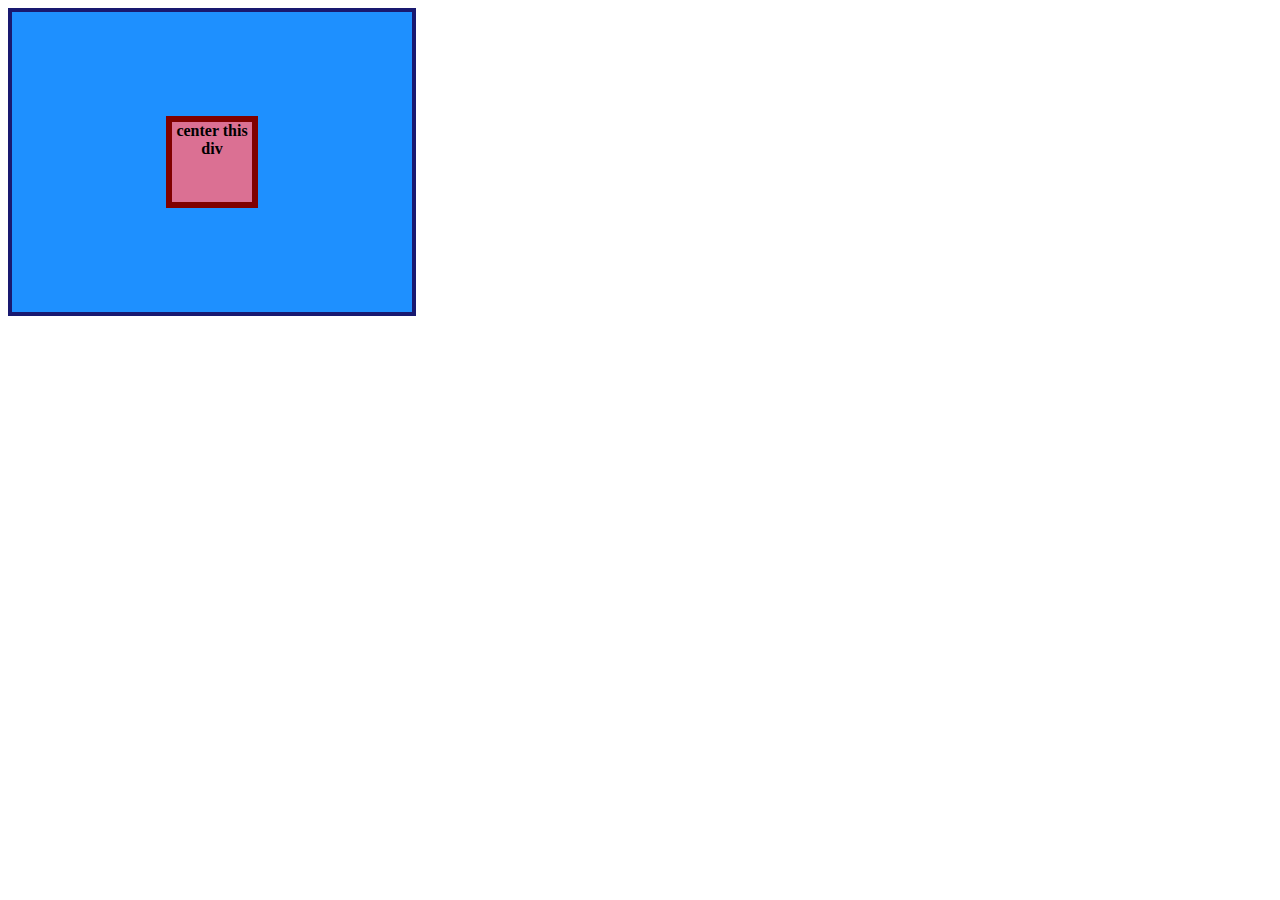
<file: flex/01-flex-center/index.html>
<html lang="en">
<head>
  <meta charset="UTF-8">
  <meta http-equiv="X-UA-Compatible" content="IE=edge">
  <meta name="viewport" content="width=device-width, initial-scale=1.0">
  <title>CENTER THIS DIV</title>
  <link rel="stylesheet" href="style.css">
</head>
<body>
  <div class="container">
    <div class="box">center this div</div>
  </div>
</body>
</html>
</file>
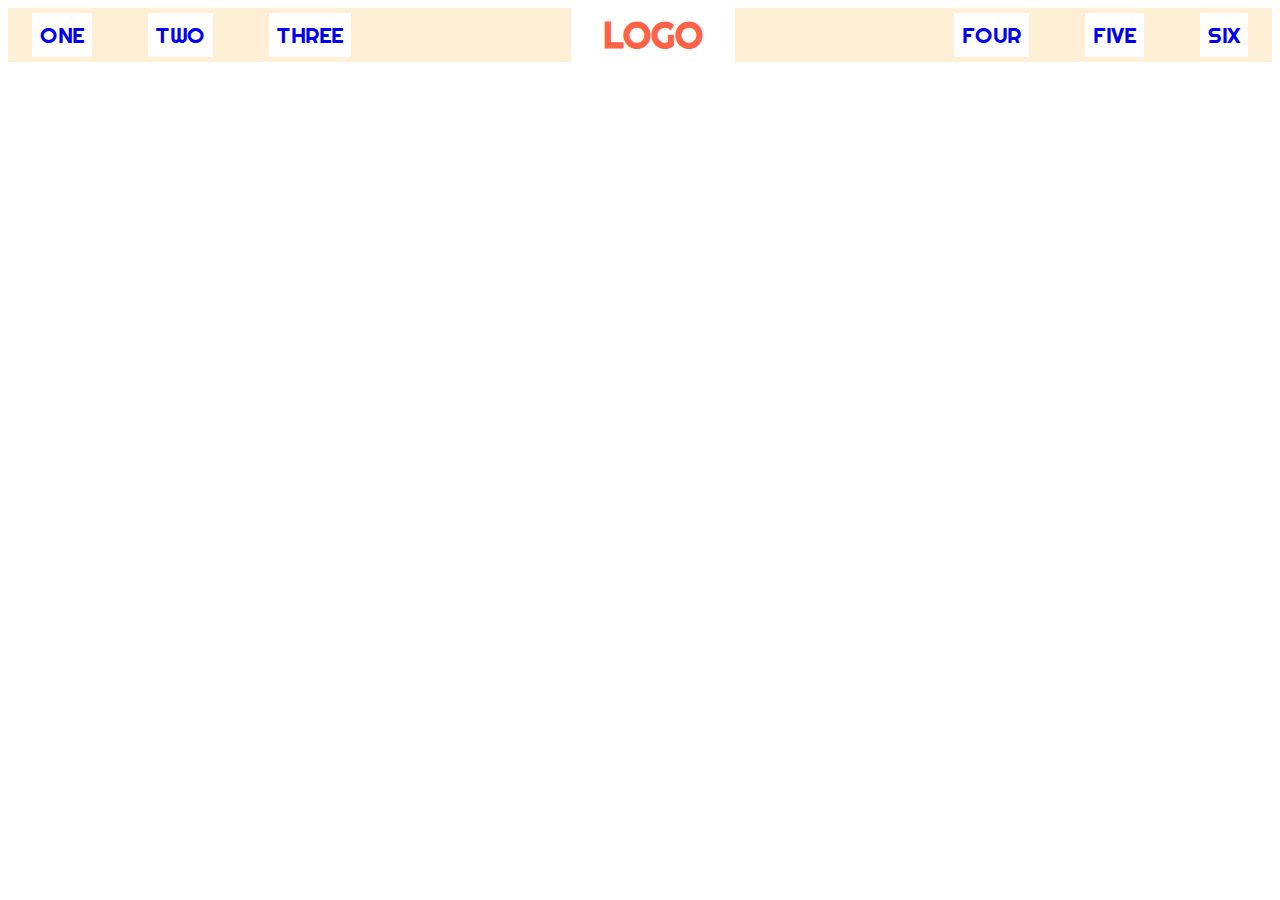
<file: flex/02-flex-header/index.html>
<!DOCTYPE html>
<html lang="en">
<head>
  <meta charset="UTF-8">
  <meta http-equiv="X-UA-Compatible" content="IE=edge">
  <meta name="viewport" content="width=device-width, initial-scale=1.0">
  <title>Flex Header</title>
  <link rel="preconnect" href="https://fonts.googleapis.com">
<link rel="preconnect" href="https://fonts.gstatic.com" crossorigin>
<link href="https://fonts.googleapis.com/css2?family=Amatic+SC:wght@700&family=Righteous&family=Roboto+Slab:wght@300&display=swap" rel="stylesheet"> 
  <link rel="stylesheet" href="style.css">
</head>
<body>
  <div class="header">
    <div class="left-links">
      <ul>
        <li><a href="#">ONE</a></li>
        <li><a href="#">TWO</a></li>
        <li><a href="#">THREE</a></li>
      </ul>
    </div>
    <div class="logo">LOGO</div>
    <div class="right-links">
      <ul>
        <li><a href="#">FOUR</a></li>
        <li><a href="#">FIVE</a></li>
        <li><a href="#">SIX</a></li>
      </ul>
    </div>
  </div>
</body>
</html>
</file>
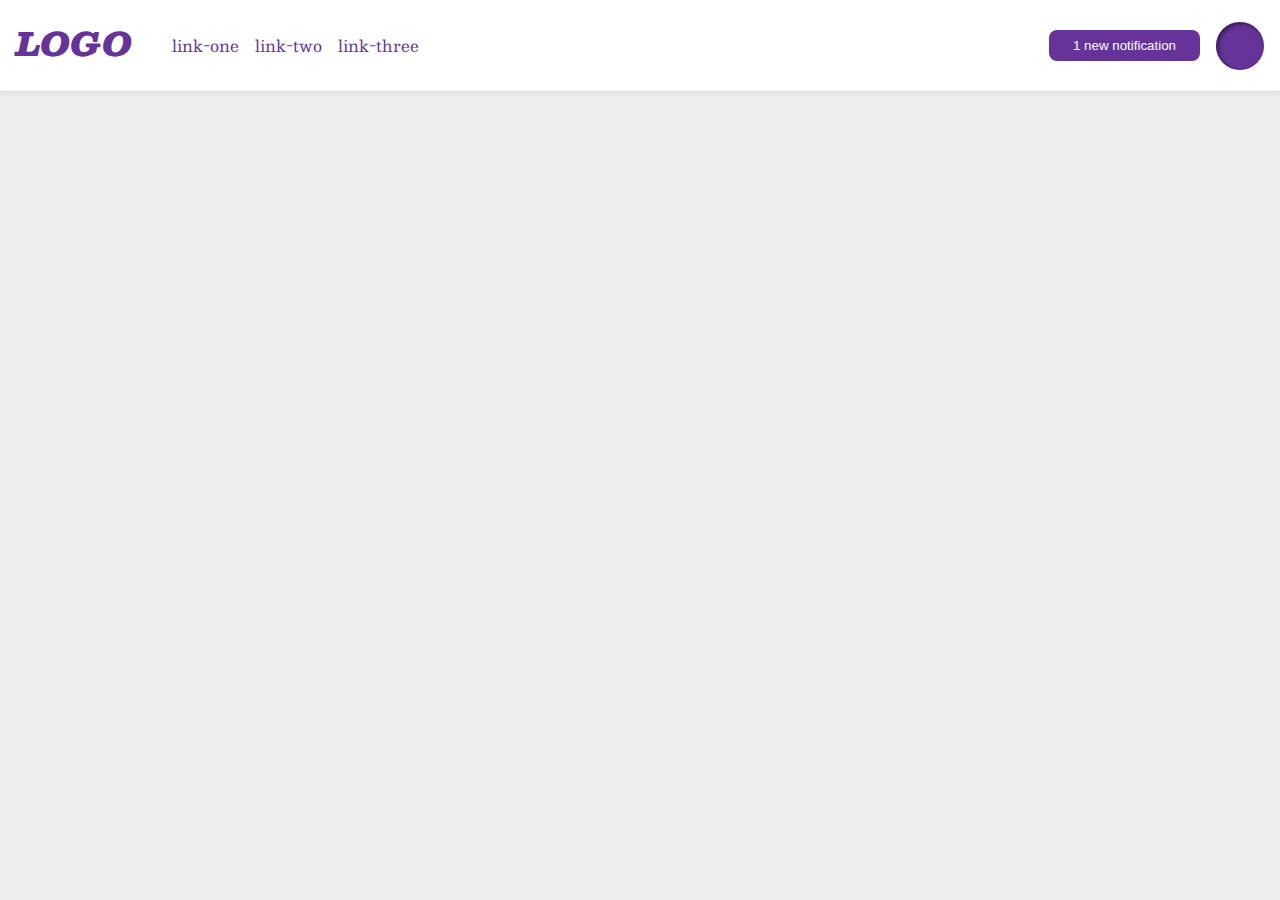
<file: flex/03-flex-header-2/index.html>
<!DOCTYPE html>
<html lang="en">
<head>
  <meta charset="UTF-8">
  <meta http-equiv="X-UA-Compatible" content="IE=edge">
  <meta name="viewport" content="width=device-width, initial-scale=1.0">
  <title>Flex Header 2</title>
  <link rel="stylesheet" href="style.css">
</head>
<body>
  <div class="header">
    
    <div class="container_urls">
      <div class="logo">
        LOGO
      </div>
      <ul class="links">
        <li><a href="google.com">link-one</a></li>
        <li><a href="google.com">link-two</a></li>
        <li><a href="google.com">link-three</a></li>
      </ul>
    </div>
    <div class= "notification_container">
      <button class="notifications">
        1 new notification
      </button>
      <div class="profile-image"></div>
    </div>
  </div>
</body>
</html>
</file>
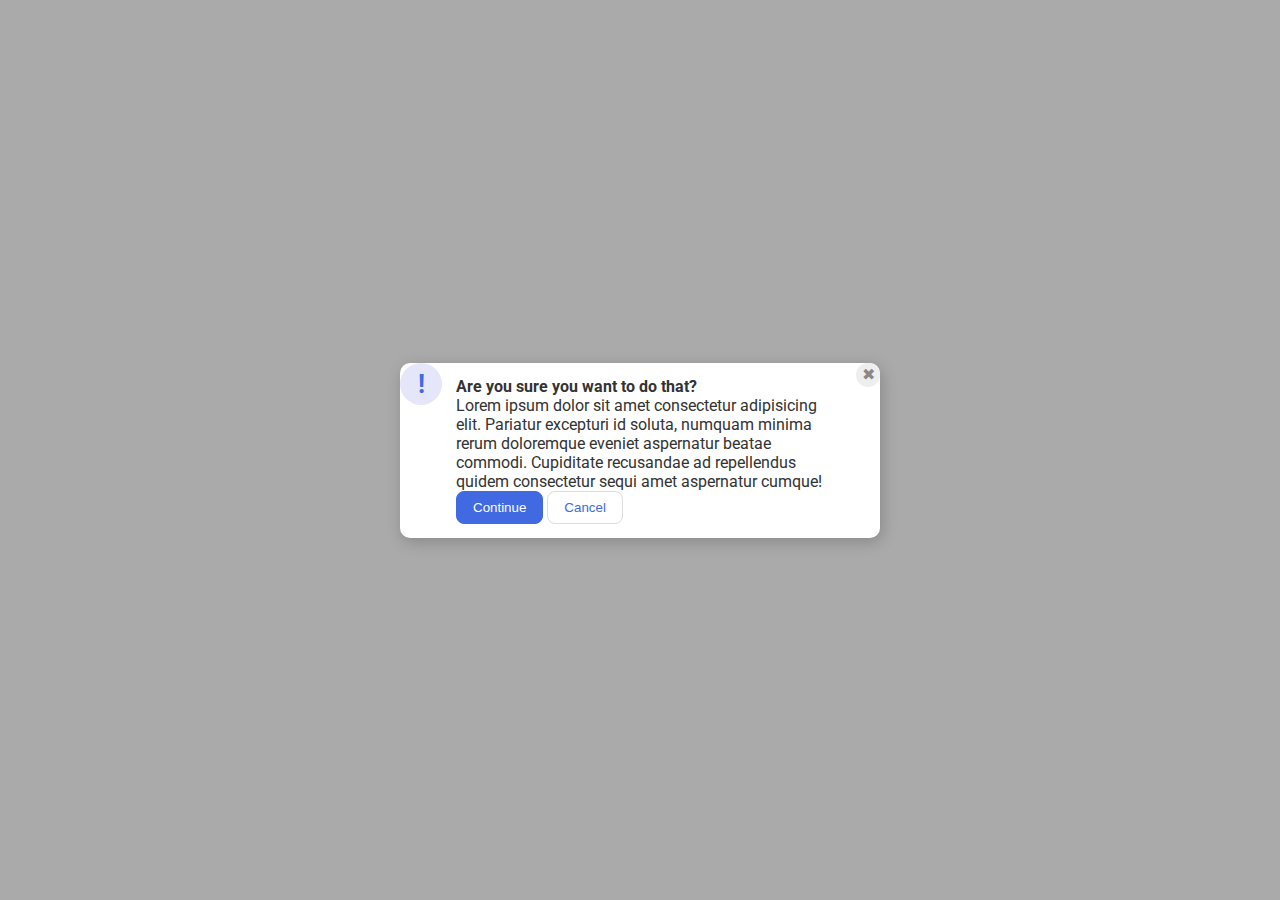
<file: flex/05-flex-modal/index.html>
<!DOCTYPE html>
<html lang="en">
<head>
  <meta charset="UTF-8">
  <meta http-equiv="X-UA-Compatible" content="IE=edge">
  <meta name="viewport" content="width=device-width, initial-scale=1.0">
  <link rel="stylesheet" href="style.css">
  <title>Modal</title>
</head>
<body>
  <div class="modal">
  
    <div class="icon">!</div>

     <div class="centering">

      <div class="header">Are you sure you want to do that?</div>
      <div class="text">Lorem ipsum dolor sit amet consectetur adipisicing elit. Pariatur excepturi id soluta, numquam minima rerum doloremque eveniet aspernatur beatae commodi. Cupiditate recusandae ad repellendus quidem consectetur sequi amet aspernatur cumque!</div>
      <button class="continue">Continue</button>
      <button class="cancel">Cancel</button>
     </div>
    
      <div class="close-button">✖</div>
  </div>
  
   
    
</body>
</html>
</file>
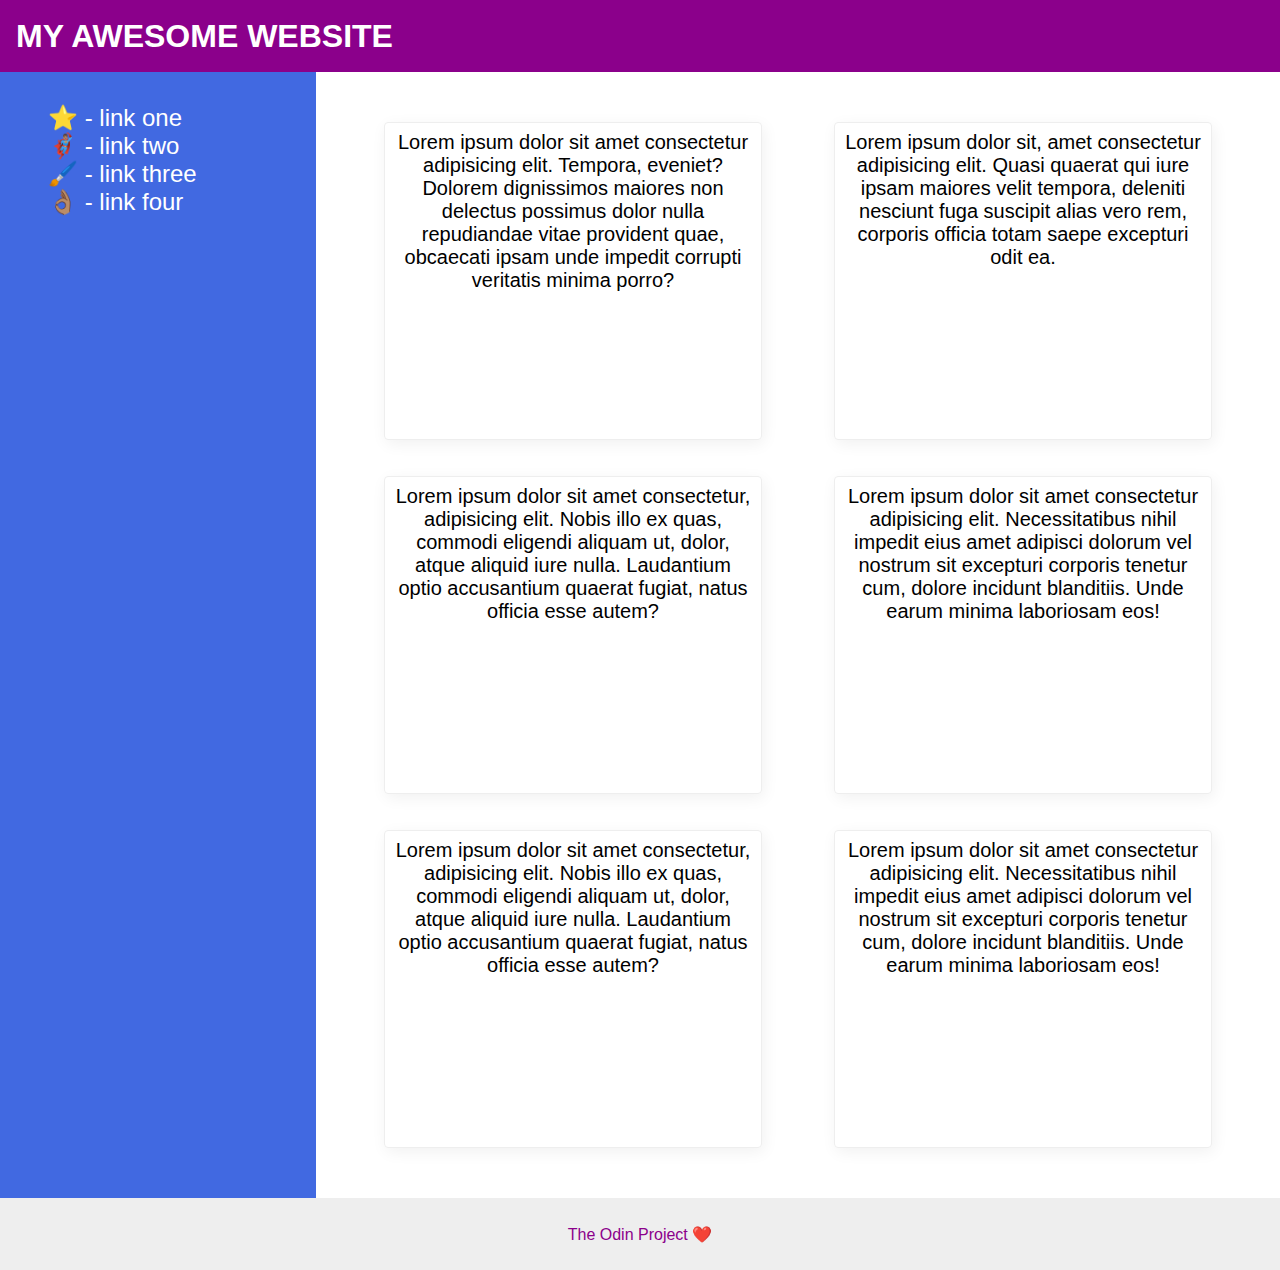
<file: flex/07-flex-layout-2/index.html>
<!DOCTYPE html>
<html lang="en">
<head>
  <meta charset="UTF-8">
  <meta http-equiv="X-UA-Compatible" content="IE=edge">
  <meta name="viewport" content="width=device-width, initial-scale=1.0">
  <title>The Holy Grail</title>
  <link rel="stylesheet" href="style.css">
</head>
<body>
  <div class="header">
    MY AWESOME WEBSITE
  </div>
  <div = class="middle">
    <div class="sidebar">
      <ul>
        <li><a href="google.com">⭐ - link one</a></li>
        <li><a href="google.com">🦸🏽‍♂️ - link two</a></li>
        <li><a href="google.com">🖌️ - link three</a></li>
        <li><a href="google.com">👌🏽 - link four</a></li>
      </ul>
    </div>
    <div class="cards">
      <div class="card">Lorem ipsum dolor sit amet consectetur adipisicing elit. Tempora, eveniet? Dolorem dignissimos maiores non delectus possimus dolor nulla repudiandae vitae provident quae, obcaecati ipsam unde impedit corrupti veritatis minima porro?</div>
      <div class="card">Lorem ipsum dolor sit, amet consectetur adipisicing elit. Quasi quaerat qui iure ipsam maiores velit tempora, deleniti nesciunt fuga suscipit alias vero rem, corporis officia totam saepe excepturi odit ea.</div>
      <div class="card">Lorem ipsum dolor sit amet consectetur, adipisicing elit. Nobis illo ex quas, commodi eligendi aliquam ut, dolor, atque aliquid iure nulla. Laudantium optio accusantium quaerat fugiat, natus officia esse autem?</div>
      <div class="card">Lorem ipsum dolor sit amet consectetur adipisicing elit. Necessitatibus nihil impedit eius amet adipisci dolorum vel nostrum sit excepturi corporis tenetur cum, dolore incidunt blanditiis. Unde earum minima laboriosam eos!</div>
      <div class="card">Lorem ipsum dolor sit amet consectetur, adipisicing elit. Nobis illo ex quas, commodi eligendi aliquam ut, dolor, atque aliquid iure nulla. Laudantium optio accusantium quaerat fugiat, natus officia esse autem?</div>
      <div class="card">Lorem ipsum dolor sit amet consectetur adipisicing elit. Necessitatibus nihil impedit eius amet adipisci dolorum vel nostrum sit excepturi corporis tenetur cum, dolore incidunt blanditiis. Unde earum minima laboriosam eos!</div>
    </div>
  </div>
  

  <div class="footer">
    The Odin Project ❤️
  </div>
</body>
</html>
</file>
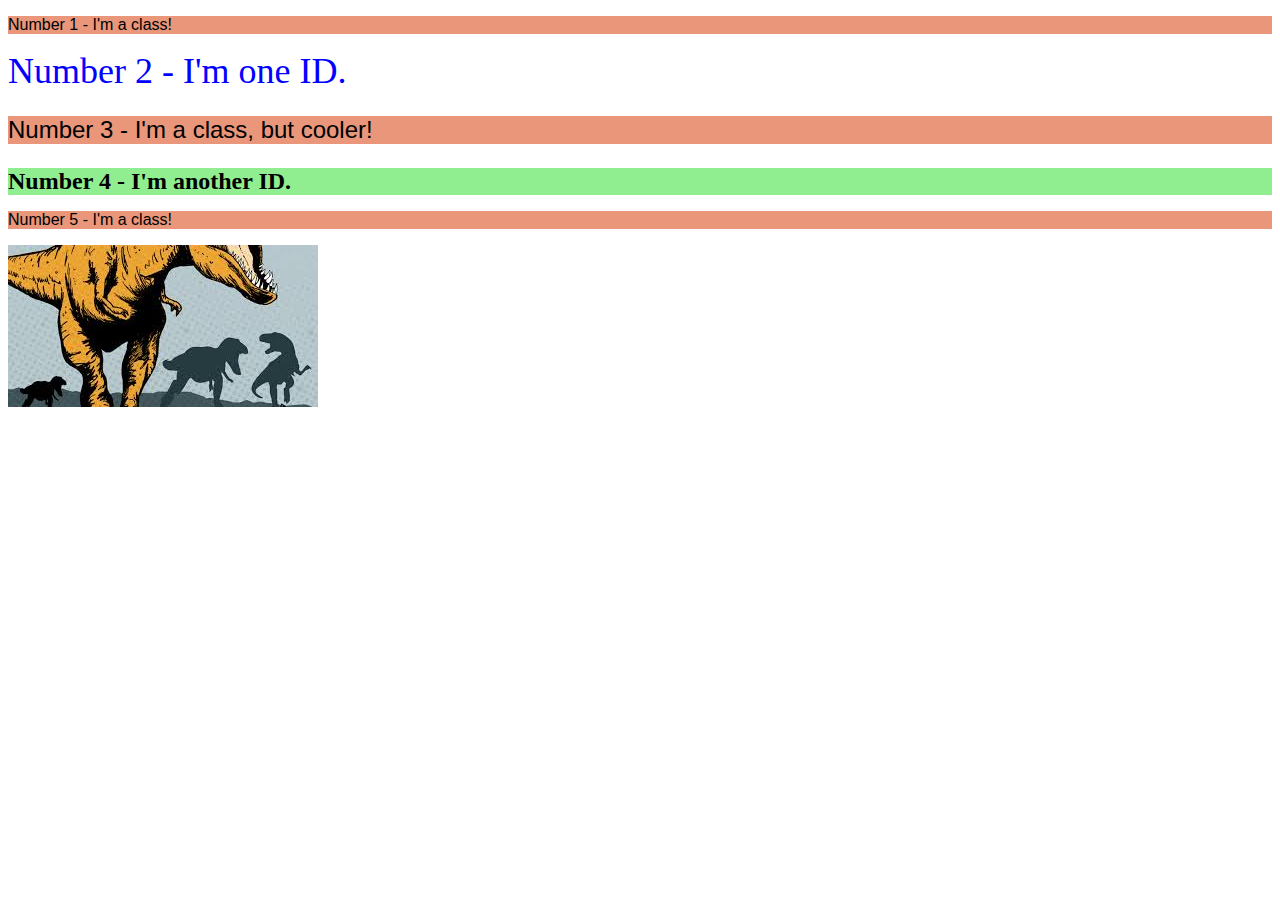
<file: foundations/02-class-id-selectors/index.html>
<!DOCTYPE html>
<html lang="en">
<head>
  <meta charset="UTF-8">
  <meta http-equiv="X-UA-Compatible" content="IE=edge">
  <meta name="viewport" content="width=device-width, initial-scale=1.0">
  <title>Class and ID Selectors</title>
  <link rel="stylesheet" href="style.css">
</head>
<body >
  <p id="odd">Number 1 - I'm a class!</p>
  <div style="color:blue; font-size: 36px;">Number 2 - I'm one ID.</div>
 
  <p style="font-size: 24px;" id = "odd">Number 3 - I'm a class, but cooler!</p>
  
  <div style="background-color: lightgreen;font-size: 24px; font-weight: bold;" >Number 4 - I'm another ID.</div>
  <p id = odd>Number 5 - I'm a class!</p>
  <img src="images.jpeg"
</body>
</html>
</file>
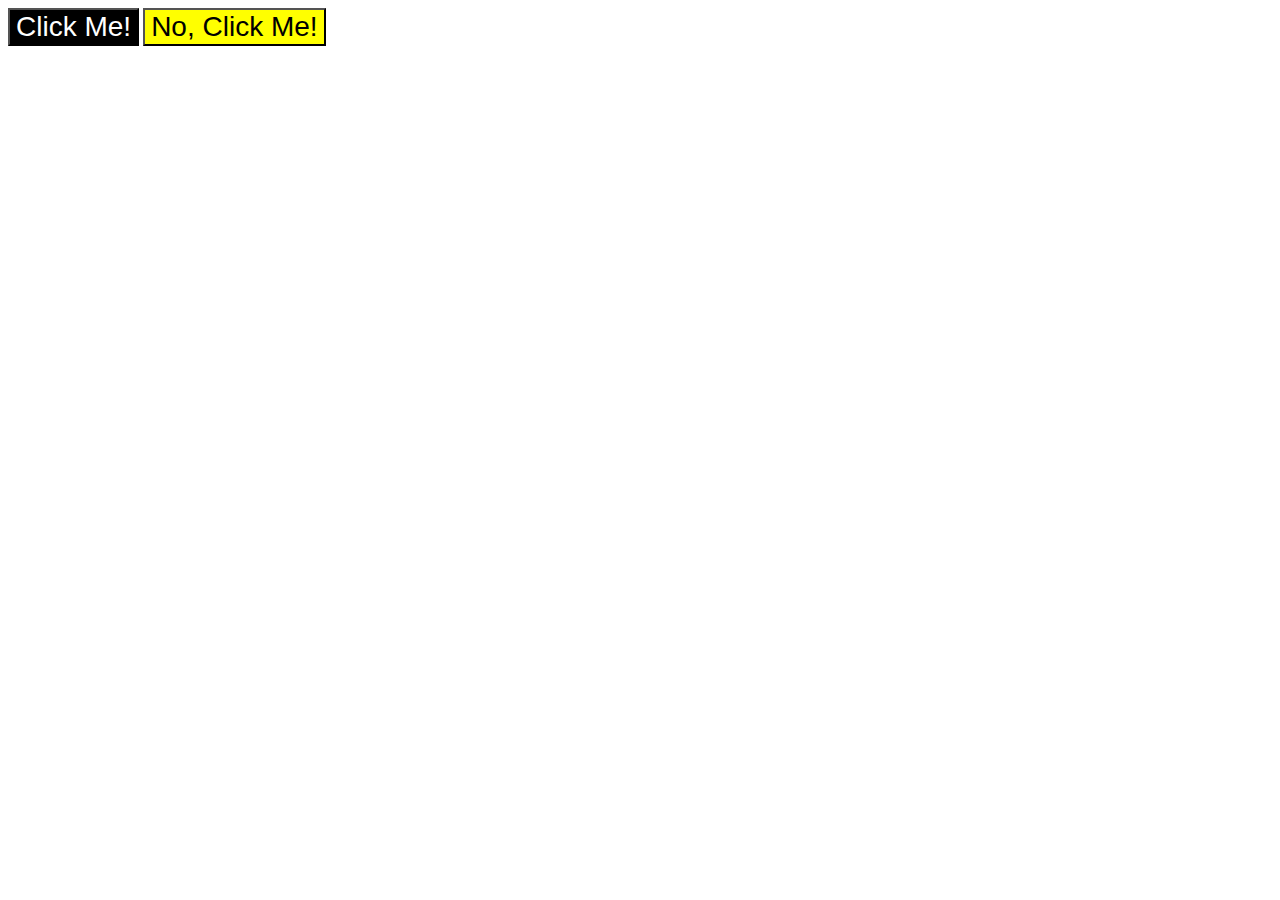
<file: foundations/03-grouping-selectors/index.html>
<!DOCTYPE html>
<html lang="en">
<head>
  <meta charset="UTF-8">
  <meta http-equiv="X-UA-Compatible" content="IE=edge">
  <meta name="viewport" content="width=device-width, initial-scale=1.0">
  <title>Grouping Selectors</title>
  <link rel="stylesheet" href="style.css">
</head>
<body>
  <button style="background-color: black; color: white;" class="first" >Click Me!</button>
  <button style="background-color: yellow;" class="second">No, Click Me!</button>
</body>
</html>
</file>
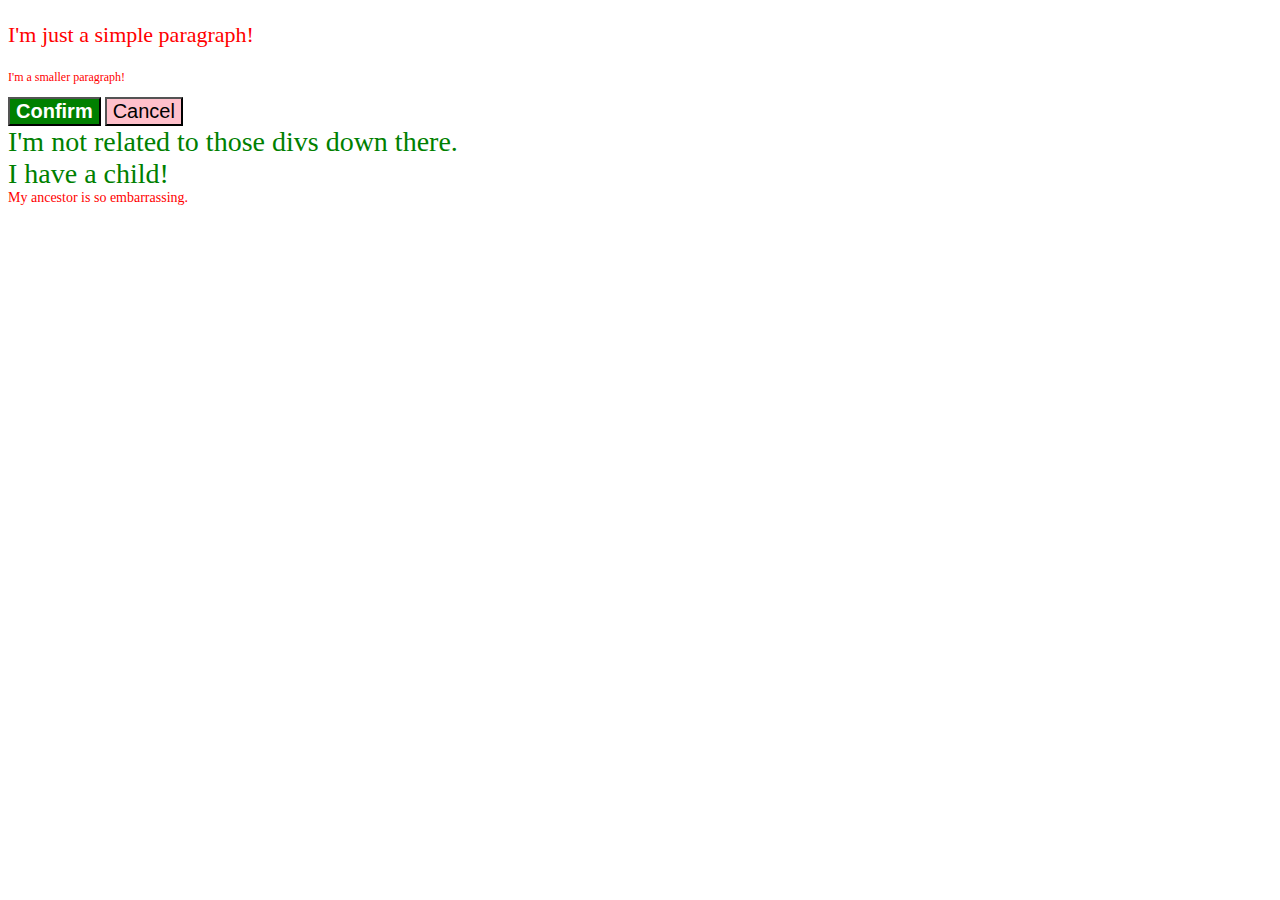
<file: foundations/06-cascade-fix/index.html>
<!DOCTYPE html>
<html lang="en">
<head>
  <meta charset="UTF-8">
  <meta http-equiv="X-UA-Compatible" content="IE=edge">
  <meta name="viewport" content="width=device-width, initial-scale=1.0">
  <title>Fix the Cascade</title>
  <link rel="stylesheet" href="style.css">
</head>
<body>
  <p class="para" >I'm just a simple paragraph!</p>
  <p class="para small-para">I'm a smaller paragraph!</p>

  <button id="confirm-button" class="button confirm">Confirm</button>
  <button id="cancel-button" class="button cancel">Cancel</button>

  <div class="text">I'm not related to those divs down there.</div>
  <div class="text">I have a child!
    <div class="child">My ancestor is so embarrassing.</div>
  </div>
</body>
</html>
</file>
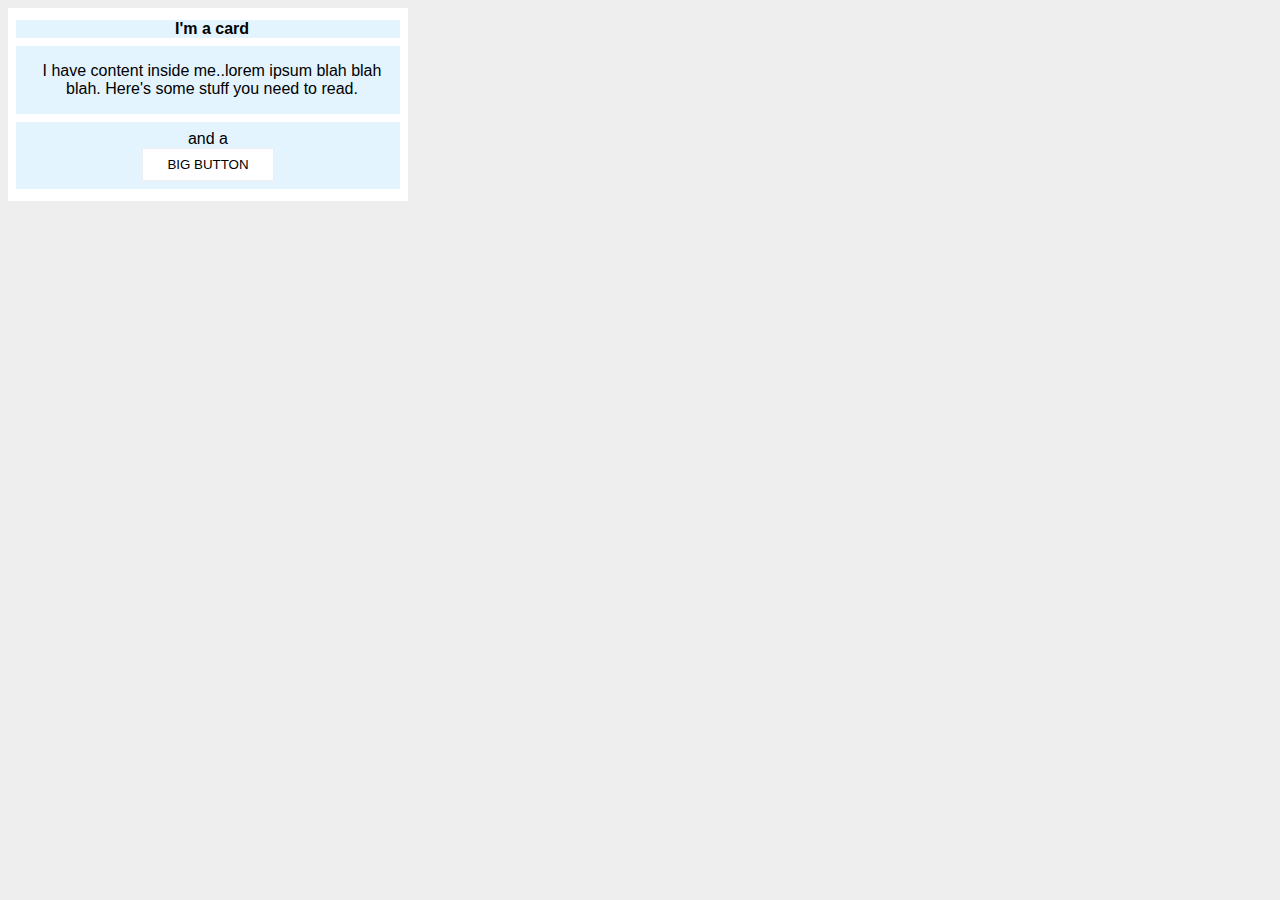
<file: margin-and-padding/margin-and-padding-2/index.html>
<!DOCTYPE html>
<html lang="en">
<head>
  <meta charset="UTF-8">
  <meta http-equiv="X-UA-Compatible" content="IE=edge">
  <meta name="viewport" content="width=device-width, initial-scale=1.0">
  <title>Margin and Padding exercise 2</title>
  <link rel="stylesheet" href="style.css">
</head>
<body>
  <div class="card">
    <div><h1 class="title">I'm a card</h1></div>
    <div class="content">I have content inside me..lorem ipsum blah blah blah. Here's some stuff you need to read.</div>
    <div class="button-container">and a <br><button>BIG BUTTON</button></div>
  </div>
</body>
</html>
</file>
<file: flex/01-flex-center/style.css>
.container {
  display:flex;
  flex-direction: row;
  background: dodgerblue;
  border: 4px solid midnightblue;
  width: 400px;
  height: 300px;
  align-items:center;
  justify-content: center;
  
}

.box {
  background: palevioletred;
  font-weight: bold;
  text-align: center;
  border: 6px solid maroon;
  width: 80px;
  height: 80px;
  

}
</file>
<file: flex/02-flex-header/style.css>
.header  {
  display:flex;
  font-family: monospace;
  background: papayawhip;
  justify-content: space-between;
  align-items: center;
  
}

.logo {
  display:flex;
  font-size: 36px;
  font-weight: 900;
  color: tomato;
  background: white;
  padding: 4px 32px;
  font-family: 'Righteous', cursive;
  align-items: center;

}


ul {
  /* this removes the dots on the list items*/
  list-style-type: none;
  display: flex;
  font-family: 'Righteous', cursive;
  justify-content: space-between;
  padding: 0px;
  margin:0px;
  gap:8px
  /* border: dashed purple; */

}

a {
  font-size: 22px;
  background:white;
  margin: 24px;
  padding: 8px;
  /* border: dashed purple; */
  /* border: solid black; */
  /* this removes the line under the links */
  text-decoration: none;
  
}
</file>
<file: flex/03-flex-header-2/style.css>
/* this is some magical font-importing.  
you'll learn about it later. */
@import url('https://fonts.googleapis.com/css2?family=Besley:ital,wght@0,400;1,900&display=swap');

body {
  margin: 0;
  background: #eee;
  font-family: Besley, serif;
}

.header {
  display:flex;
  background: white;
  border-bottom: 1px solid #ddd;
  box-shadow: 0 0 8px rgba(0,0,0,.1);
  justify-content: space-between;

}

.profile-image {
  background: rebeccapurple;
  box-shadow: inset 2px 2px 4px rgba(0,0,0,.5);
  border-radius: 50%;
  width: 48px;
  height:  48px;
}

.logo {
  color: rebeccapurple;
  font-size: 32px;
  font-weight: 900;
  font-style: italic;
}

button {
  border: none;
  border-radius: 8px;
  background: rebeccapurple;
  color: white;
  padding: 8px 24px;
}

a {
  /* this removes the line under our links */
  text-decoration: none;
  color: rebeccapurple;
}

ul {
  display:flex;
  list-style-type: none;
  gap:16px
}
.notification_container{
  display:flex;
  gap:16px;
  align-items:center;
  justify-content: flex-end;
  margin:16px;
}
.container_urls{
  display:flex;
  justify-content: flex-start;
  margin:16px;
}
</file>
<file: flex/05-flex-modal/style.css>
@import url('https://fonts.googleapis.com/css2?family=Roboto:wght@400;700&display=swap');

html, body {
  height: 100%;
}

body {
  font-family: Roboto, sans-serif;
  margin: 0;
  background: #aaa;
  color: #333;
  /* I'll give you this one for free lol */
  display: flex;
  align-items: center;
  justify-content: center;
}

.modal {
  display:flex;
  background: white;
  width: 480px;
  border-radius: 10px;
  box-shadow: 2px 4px 16px rgba(0,0,0,.2);
}

.icon {
  color: royalblue;
  font-size: 26px;
  font-weight: 700;
  background: lavender;
  width: 42px;
  height: 42px;
  border-radius: 50%;
  display: flex;
  align-items: center;
  justify-content: center;
  flex-shrink: 0;
}

.close-button {
  background: #eee;
  border-radius: 50%;
  color: #888;
  font-weight: 400;
  font-size: 16px;
  height: 24px;
  width: 24px;
  display: flex;
  align-items: center;
  justify-content: center;
  flex-shrink:0;
}

button {
  padding: 8px 16px;
  border-radius: 8px;
}

button.continue {
  background: royalblue;
  border: 1px solid royalblue;
  color: white;
}

button.cancel {
  background: white;
  border: 1px solid #ddd;
  color: royalblue;

}
.header{
  font-weight: bold;
}
.centering{
  
  max-width: 400px;
  margin:14px;
}
text{
  margin-bottom: 8px;
}
</file>
<file: flex/07-flex-layout-2/style.css>
body {
  font-family: -apple-system, BlinkMacSystemFont, 'Segoe UI', Roboto, Oxygen, Ubuntu, Cantarell, 'Open Sans', 'Helvetica Neue', sans-serif;
  margin: 0;
  min-height: 100vh;
}

.header {
  display:flex;
  align-items: center;
  padding-left: 16px;
  height: 72px;
  background: darkmagenta;
  color: white;
  font-size: 32px;
  font-weight:900
}

.footer {
  display:flex;
  height: 72px;
  background: #eee;
  color: darkmagenta;
  align-items: center;
  justify-content: center;
}

.sidebar {
  
  min-width: 300px;
  background: royalblue;
  font-size: 24px;
  padding:8px;
  
}

.card {
  height:300px;
  border: 1px solid #eee;
  box-shadow: 2px 4px 16px rgba(0,0,0,.06);
  border-radius: 4px;
  text-align:center;
  width:40%;
  margin:18px;
  font-size: 20px;

 padding:8px

  
  
}
.middle{
  display:flex;
}
a{
  color: white;
  text-decoration: inherit;
}
li{
  list-style-type: none;
}

.cards{
  display:flex;
  flex-direction: row;
  padding: 32px;
  flex-wrap:wrap;
  justify-content:  space-around
  
  

  
}
</file>
<file: foundations/02-class-id-selectors/style.css>
#odd{
    background-color: darksalmon;
    font-family: Verdana, Geneva, Tahoma, sans-serif;
}
.specific{
    font-size: 24px;
}
</file>
<file: foundations/03-grouping-selectors/style.css>
.first,
.second{
    font-size: 28px;
    font-family: Arial, Helvetica, sans-serif;
}
</file>
<file: foundations/06-cascade-fix/style.css>
.para,
.small-para {
  color: hsl(0, 100%, 50%);
}
.para {
  font-size: 22px;
}


.small-para {
  font-size: 12px;
}



#confirm-button{
  background: green;
  color: white;
  font-size: 20px;
  font-weight: bold;
} 

.button.cancel{
  background-color: #ffc0cb;
  color: black;
  font-size: 20px;
}

.text .child {
  color: red;
  font-size: 14px;
}

div.text {
  color: green;
  font-size: 28px;
}
</file>
<file: margin-and-padding/margin-and-padding-2/style.css>
html{
  box-sizing: border-box;
}
body {
  background: #eee;
  font-family: sans-serif;
}

.card {
  width: 400px;
  background: #fff;
  padding-top: 4px;
  padding-bottom: 4px;
  text-align: center;
  
}

.title {
  background: #e3f4ff;
  margin: 8px;
  font-size: 16px;
  padding-left: 8px;
  
}

.content {
  background: #e3f4ff;
  margin: 8px;
  padding-top: 16px;
  padding-bottom: 16px;
  padding-left: 8px;
  padding-right: auto;
}

.button-container {
  background: #e3f4ff;
  margin: 8px;
  text-align: center;
  padding: 8px;
}

button {
  background: white;
  border: 1px solid #eee;
  padding-top: 8px;
  padding-bottom: 8px;
  padding-left: 24px;
  padding-right: 24px;
}
</file>
